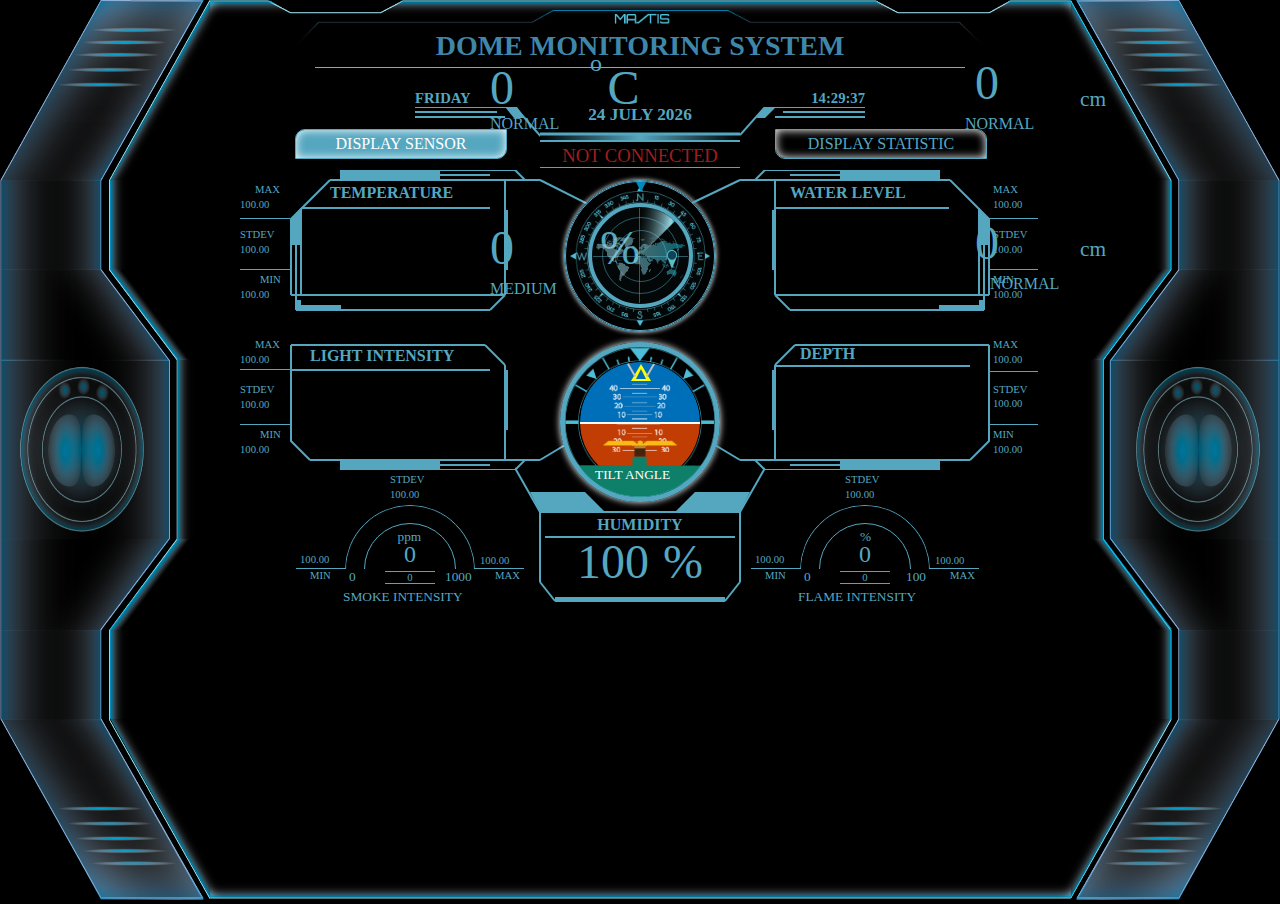
<file: index.html>
<!DOCTYPE html>
<html>
  <head>
    <meta charset="utf-8">
    <title>DOME MONITORING SYSTEM</title>
    <link rel="stylesheet" href="css/style.css" media="screen" title="no title" charset="utf-8">
    <script type="text/javascript" src="js/jquery-1.11.3.min.js"></script>
    <script type="text/javascript" src="js/jquery-ui.min.js"></script>
    <script type="text/javascript" src="highcharts/highcharts.js"></script>
    <script type="text/javascript" src="highcharts/modules/exporting.js"></script>
    <script type="text/javascript" src="highcharts/modules/offline-exporting.js"></script>
    <script type="text/javascript" src="js/script.js"></script>
  </head>
  <body>
    <section class="backgnd">
      <img src="img/backg.png" />
    </section>

    <section class="main">
      <div class="main-content">
        <header>
          <img src="img/logo-01.png" alt="" />
          <div class="main-title">
            <h2>DOME MONITORING SYSTEM</h2>
          </div>
        </header>
        <div class="timestamp">
          <ul>
            <li>
              <h3 id="hari"></h3>
              <svg>
                <line x1="0" y1="0" x2="100" y2="0" class="line" />
                <line x1="0" y1="5" x2="82" y2="5" class="line" />
                <line x1="0" y1="10" x2="90" y2="10" class="line" />
                <polygon points="90,0 99,11 110,11 102,0" class="poligon" />
                <line x1="100" y1="0" x2="135" y2="40" class="line" />
              </svg>
              <div id="sensor" style="width:190px; margin:-12.5px 0 0 -120px; box-shadow:inset 0 0 10px white; font-size:12pt; border:solid 1px rgb(85,167,192); padding:5px 10px; border-bottom-right-radius:10px; border-top-left-radius:10px; transition-duration:1s;">DISPLAY SENSOR</div>
            </li>
            <li style="width:200px;">
              <h3 id="tanggal"></h3>
              <svg>
                <line x1="0" y1="9" x2="200" y2="9" style="stroke:rgb(85,167,192); stroke-width:3;" />
                <line x1="0" y1="16" x2="200" y2="16" class="line" />
              </svg>
              <div style="height:5px; width:100%; margin:-24px 0 0 0; background: -webkit-linear-gradient(left,rgba(85,167,192,0),rgba(85,167,192,1),rgba(85,167,192,0));"></div>
              <div style="margin-top:5px; border-bottom:solid 1px rgb(85,167,192);">
                <label id="koneksi" style="text-align:enter; font-size:14pt;" class="unconnect">NOT CONNECTED</label>
              </div>
            </li>
            <li>
              <h3 id="jam"></h3>
              <svg>
                <line x1="25" y1="0" x2="125" y2="0" class="line" />
                <line x1="43" y1="5" x2="125" y2="5" class="line" />
                <line x1="35" y1="10" x2="125" y2="10" class="line" />
                <polygon points="25,0 36,0 25,11 16,11" class="poligon" />
                <line x1="25" y1="0" x2="0" y2="28" class="line" />
              </svg>
              <div id="statistic" style="width:190px; margin:-12.5px 0 0 35px; box-shadow:inset 0 0 10px white; font-size:12pt; border:solid 1px rgb(85,167,192); padding:5px 10px; border-bottom-left-radius:10px; border-top-right-radius:10px; transition-duration:1s;">DISPLAY STATISTIC</div>
            </li>
          </ul>
          <script type="text/javascript">makeClick(); Get_Timestamp()</script>
        </div>
        <div id="id-sensor-disp" class="sensor-disp" style="display:block;">
          <ul>
            <li>
              <div class="left-sensor-top">
                <svg style="height:150px; width:300px;">
                  <line x1="50" y1="0" x2="225" y2="0" class="line" />
                  <line x1="225" y1="0" x2="235" y2="10" class="line" />
                  <line x1="50" y1="5" x2="200" y2="5" class="line" />
                  <line x1="40" y1="10" x2="250" y2="10" class="line" />
                  <line x1="250" y1="10" x2="300" y2="35" class="line" />
                  <polygon points="50,0 50,10 150,10 150,0" class="poligon" />
                  <line x1="40" y1="10" x2="0" y2="50" class="line" />
                  <line x1="1" y1="49" x2="1" y2="125" class="line" />
                  <line x1="1" y1="125" x2="215" y2="125" class="line" />
                  <line x1="215" y1="10" x2="215" y2="125" class="line" />
                  <polygon points="215,40 218,40 218,100 215,100 " class="poligon" />
                  <line x1="11" y1="38" x2="11" y2="125" class="line" />
                  <line x1="6" y1="44" x2="6" y2="140" class="line" />
                  <line x1="6" y1="140" x2="200" y2="140" class="line" />
                  <line x1="200" y1="140" x2="215" y2="125" class="line" />
                  <polygon points="1,49 11,38 11,75 1,75 " class="poligon" />
                  <line x1="11" y1="38" x2="200" y2="38" class="line" />
                  <polygon points="6,130 11,130 11,140 6,140" class="poligon" />
                  <polygon points="6,135 51,135 51,140 6,140" class="poligon" />
                </svg>
                <!--<img src="img/temp.png" style="height:60px; margin:-105px 0 0 -125px; position:absolute;"/>-->
                <h4 style="margin:-140px 0 0 40px; padding:0; position:absolute;">TEMPERATURE</h4>
                <label id="temp" style="font-size:36pt; margin:-110px 0 0 -100px; position:absolute;">0</label>
                <label style="font-size:18pt; margin:-120px 0 0 0; position:absolute;">o</label>
                <label style="font-size:36pt; margin:-110px 0 0 17.5px; position:absolute;">C</label>
                <label id="temp-dn" style="font-size:12pt; margin:-55px 0 0 -100px; position:absolute;">NORMAL</label>
                <div style="margin:-150px 0 0 -50px; width:300px; height:150px; text-align:left;">
                  <label style="font-size:8pt; margin:10px 0 0 15px; position:absolute;">MAX</label>
                  <label id="temp-max" style="font-size:8pt; margin:25px 0 0 0px; position:absolute;">100.00</label>
                  <div style="height:1px; width:50px; margin:44px 0 0 0px;  background:rgb(85,167,192); position:absolute;"></div>
                  <label style="font-size:8pt; margin:55px 0 0 0px; position:absolute;">STDEV</label>
                  <label id="temp-stdv" style="font-size:8pt; margin:70px 0 0 0px; position:absolute;">100.00</label>
                  <div style="height:1px; width:50px; margin:95px 0 0 0px;  background:rgb(85,167,192); position:absolute;"></div>
                  <label style="font-size:8pt; margin:100px 0 0 20px; position:absolute;">MIN</label>
                  <label id="temp-min" style="font-size:8pt; margin:115px 0 0 0px; position:absolute;">100.00</label>
                </div>

              </div>
              <div class="left-sensor-bottom">
                <svg style="height:150px; width:300px;">
                  <line x1="50" y1="150" x2="225" y2="150" class="line" />
                  <line x1="225" y1="150" x2="235" y2="140" class="line" />
                  <line x1="50" y1="145" x2="200" y2="145" class="line" />
                  <line x1="20" y1="140" x2="250" y2="140" class="line" />
                  <line x1="250" y1="140" x2="275" y2="125" class="line" />
                  <polygon points="50,150 50,140 150,140 150,150" class="poligon" />
                  <line x1="20" y1="140" x2="0" y2="120" class="line" />
                  <line x1="1" y1="25" x2="1" y2="121" class="line" />
                  <line x1="1" y1="25" x2="195" y2="25" class="line" />
                  <line x1="215" y1="45" x2="215" y2="140" class="line" />
                  <line x1="195" y1="25" x2="215" y2="45" class="line" />
                  <polygon points="215,50 218,50 218,110 215,110 " class="poligon" />
                  <line x1="1" y1="50" x2="200" y2="50" class="line" />
                </svg>
                <!--<img src="img/lamp.png" style="height:60px; margin:-90px 0 0 -140px; position:absolute;"/>-->
                <h4 style="margin:-127px 0 0 20px; padding:0; position:absolute;">LIGHT INTENSITY</h4>
                <label id="light" style="font-size:36pt; margin:-100px 0 0 -100px; position:absolute;">0</label>
                <label style="font-size:36pt; margin:-100px 0 0 10px; position:absolute;">%</label>
                <label id="light-dn" style="font-size:12pt; margin:-40px 0 0 -100px; position:absolute;">MEDIUM</label>
                <div style="margin:-150px 0 0 -50px; width:300px; height:150px; text-align:left;">
                  <label style="font-size:8pt; margin:15px 0 0 15px; position:absolute;">MAX</label>
                  <label id="temp-max" style="font-size:8pt; margin:30px 0 0 0px; position:absolute;">100.00</label>
                  <div style="height:1px; width:50px; margin:45px 0 0 0px; position:absolute; background:rgb(85,167,192);"></div>
                  <label style="font-size:8pt; margin:60px 0 0 0px; position:absolute;">STDEV</label>
                  <label id="temp-stdv" style="font-size:8pt; margin:75px 0 0 0px; position:absolute;">100.00</label>
                  <div style="height:1px; width:50px; margin:100px 0 0 0px; position:absolute; background:rgb(85,167,192);"></div>
                  <label style="font-size:8pt; margin:105px 0 0 20px; position:absolute;">MIN</label>
                  <label id="temp-min" style="font-size:8pt; margin:120px 0 0 0px; position:absolute;">100.00</label>
                </div>
              </div>
              <div style="height:130px; width:130px; margin:35px 0 0 55px;">
                <div style="height:128px; width:128px; margin:0; border-radius:50%; border:solid 1px rgb(85,167,192);"></div>

                <div id="smoke" style="height:128px; width:128px; margin:-129px 0 0 1px; border-radius:50%; overflow:hidden; transition-duration:2s;">
                  <div style="height:90px; width:90px; margin:-2px 0 0 0px; border-radius:50%; border:solid 20px rgb(85,167,192);"></div>
                  <div style="height:64px; width:100%; margin-top:-128px; background:black;"></div>
                </div>
                <div style="height:90px; width:90px; margin:-111px 0 0 19px; position:absolute; border-radius:50%; border:solid 1px rgb(85,167,192); background:black;"></div>
                <div style="display:none; height:64px; width:100%; margin-top:-64px; background:white;"></div>
                <div style="height:67px; width:132px; margin:-65px 0 0 -1px; border-bottom-left-radius:65px; border-bottom-right-radius:65px; position:absolute; background:black;"></div>
                <label style="font-size:10pt; margin:-105px 0 0 -12.5px; position:absolute;">ppm</label>
                <label id="smoke-persen" style="width:50px; font-size:18pt; margin:-93px 0 0 -25px; position:absolute;">0</label>
                <label style="font-size:10pt; margin:-65px 0 0 -61px; position:absolute;">0</label>
                <label style="font-size:10pt; margin:-65px 0 0 35px; position:absolute;">1000</label>
                <label id="smoke-dn" style="width:50px; font-size:8pt; margin:-63px 0 0 -25px; position:absolute; border-bottom:solid 1px rgb(85,167,192); border-top:solid 1px rgb(85,167,192);">0</label>
                <label style="font-size:10pt; margin:-45px 0 0 -67px; position:absolute;">SMOKE INTENSITY</label>
                <label id="temp-max" style="font-size:8pt; margin:-79px 0 0 70px; position:absolute;">100.00</label>
                <label style="font-size:8pt; margin:-64px 0 0 85px; position:absolute;">MAX</label>
                <div style="height:1px; width:50px; margin:-66px 0 0 129px; position:absolute; background:rgb(85,167,192);"></div>
                <label id="temp-stdv" style="font-size:8pt; margin:-145px 0 0 -20px; position:absolute;">100.00</label>
                <label style="font-size:8pt; margin:-160px 0 0 -20px; position:absolute;">STDEV</label>
                <div style="height:1px; width:50px; margin:-66px 0 0 -49px; position:absolute; background:rgb(85,167,192);"></div>
                <label id="temp-min" style="font-size:8pt; margin:-80px 0 0 -110px; position:absolute;">100.00</label>
                <label style="font-size:8pt; margin:-64px 0 0 -100px; position:absolute;">MIN</label>
              </div>
            </li>
            <li style="width:300px; padding-top:25px;">
              <div class="dome-pic-outer">
                <div class="dome-pic-inner">
                  <img id='compass' src="img/compass.png" style="height:140px; margin:4px 0 0 0; transition-duration:1s;"/>
                  <div style="width:0; height:0; margin:-148px 0 0 70px; z-index:10; position:absolute; border-left:5px solid transparent; border-right:5px solid transparent; border-top:10px solid rgb(0,137,188);"></div>
                  <div style="height:97px; width:97px; margin:-127px 0 0 22px; position:absolute; z-index:20; border-radius:50%; border:4px solid rgb(85,167,192);">
                    <img src="img/worldmap.png" style="width:90px; margin:30px 0 0 -45px;opacity:0.5; position:absolute;" />
                    <div style="height:75px; width:75px; margin:10px 0 0 10px; border-radius:50%; border:1px solid rgba(85,167,192,.5);"></div>
                    <div style="height:50px; width:50px; margin:-64px 0 0 22.5px; border-radius:50%; border:1px solid rgba(85,167,192,.5);"></div>
                    <div style="height:95px; width:1px; margin:-74px 0 0 47px; background:rgba(85,167,192,.5);"></div>
                    <div style="height:1px; width:95px; margin:-47px 0 0 1px; background:rgba(85,167,192,.5);"></div>
                    <img src="img/marker.png" style="height:20px; margin:-7.5px 0 0 25px;position:absolute;" />
                    <img src="img/radar.png" style="height:97px; margin:-50px 0 0 -49px; position:absolute; animation: putarRadar 3s linear infinite both;" />
                    <!--<div style="height:7.5px; width:7.5px; margin:-50px 0 0 120px; border-radius:50%; background: rgb(85,167,192); animation: mainkanObjek1 3s linear infinite both;"></div>
                    <div style="height:7.5px; width:7.5px; margin:-10px 0 0 110px; border-radius:50%; background: rgb(85,167,192); animation: mainkanObjek2 3s linear infinite both;"></div>
                    <div style="height:7.5px; width:7.5px; margin:100px 0 0 70px; border-radius:50%; background: rgb(85,167,192); animation: mainkanObjek3 3s linear infinite both;"></div>
                  -->
                  </div>
                </div>
              </div>
              <div class="middle-sensor-bottom">
                <div style="height:120px; width:120px; margin:15px 0 0 15px; border-radius:50%; background:black; overflow:hidden;">
                  <div id="kemiringan" style="height:120px; width:120px; border-radius:50%; transition-duration:1s;">
                    <div style="height:60px; width:120px; border-top-left-radius:60px; border-top-right-radius:60px; background:rgb(0,111,186); border-bottom:solid 1px white;"></div>
                    <div style="height:60px; width:120px; border-bottom-left-radius:60px; border-bottom-right-radius:60px; background:rgb(193,61,4); border-top:solid 1px white;"></div>
                    <div style="height:0; width:0; margin:-120px 0 0 51px; transform:rotate(180deg); border-left:10px solid transparent; border-right:10px solid transparent; border-top:17.5px solid yellow;">
                      <div style="height:0; width:0; margin:-15px 0 0 -5px; border-left:5px solid transparent; border-right:5px solid transparent; border-top:10px solid rgb(0,111,186);"></div>
                      <div style="height:2px; width:15px; margin:-2px 0 0 2px; background:silver; transform:rotate(60deg);"></div>
                      <div style="height:2px; width:15px; margin:-2px 0 0 -17px; background:silver; transform:rotate(-60deg);"></div>
                    </div>
                  </div>
                </div>
                <div style="height:70px; margin:-100px 0 0 35px; overflow:hidden; position:absolute;">
                  <img id='sudut' src="img/roll-scale.png" style="width:80px; transition-duration:1s; margin-top:-16px;"/>
                </div>
                <div style="margin:-134px 0 0 0px; position:absolute;">
                  <img src="img/scale.png" style="width:150px;margin-top:-1px;" />
                </div>
                <div style="color:white; font-size:10pt; margin:-15px 0 0 30px; position:absolute;">TILT ANGLE</div>
              </div>
              <div class="middle-sensor-underbottom">
                <svg style="height:150px; width:250px; margin:0 auto;">
                  <line x1="0" y1="16" x2="25" y2="60" class="line" />
                  <line x1="225" y1="60" x2="250" y2="16" class="line" />
                  <line x1="25" y1="60" x2="225" y2="60" class="line" />
                  <line x1="30" y1="85" x2="220" y2="85" class="line" />
                  <line x1="25" y1="60" x2="25" y2="130" class="line" />
                  <line x1="25" y1="130" x2="40" y2="149" class="line" />
                  <line x1="225" y1="60" x2="225" y2="130" class="line" />
                  <line x1="40" y1="149" x2="210" y2="149" class="line" />
                  <line x1="210" y1="149" x2="225" y2="130" class="line" />
                  <polygon points="25,60 90,60 70,40 15,40" class="poligon" />
                  <polygon points="225,60 160,60 180,40 235,40" class="poligon" />
                  <polygon points="40,149 210,149 210,145 40,145" class="poligon" />
                </svg>
                <h4 style="margin:-90px auto 0 auto; padding:0;">HUMIDITY</h4>
                <label id="humidity" style="font-size:36pt; margin:-100px 0 0 0px;">100</label>
                <label style="font-size:36pt; margin:-100px 0 0 10px;">%</label>
              </div>
            </li>
            <li>
              <div class="right-sensor-top">
                <svg style="height:150px; width:300px;">
                  <line x1="250" y1="0" x2="75" y2="0" class="line" />
                  <line x1="75" y1="0" x2="65" y2="10" class="line" />
                  <line x1="250" y1="5" x2="100" y2="5" class="line" />
                  <line x1="260" y1="10" x2="50" y2="10" class="line" />
                  <line x1="50" y1="10" x2="2" y2="33" class="line" />
                  <polygon points="250,0 250,10 150,10 150,0" class="poligon" />
                  <line x1="260" y1="10" x2="300" y2="50" class="line" />
                  <line x1="299" y1="49" x2="299" y2="125" class="line" />
                  <line x1="299" y1="125" x2="85" y2="125" class="line" />
                  <line x1="85" y1="10" x2="85" y2="125" class="line" />
                  <polygon points="85,40 82,40 82,100 85,100 " class="poligon" />
                  <line x1="289" y1="38" x2="289" y2="125" class="line" />
                  <line x1="294" y1="44" x2="294" y2="140" class="line" />
                  <line x1="294" y1="140" x2="100" y2="140" class="line" />
                  <line x1="100" y1="140" x2="85" y2="125" class="line" />
                  <polygon points="299,49 289,38 289,75 299,75 " class="poligon" />
                  <line x1="259" y1="38" x2="85" y2="38" class="line" />
                  <polygon points="294,130 289,130 289,140 294,140" class="poligon" />
                  <polygon points="294,135 249,135 249,140 294,140" class="poligon" />
                </svg>
                <!--<img src="img/pot.png" style="height:50px; margin:-105px 0 0 -60px; position:absolute;"/>-->
                <h4 style="margin:-140px 0 0 100px; padding:0; position:absolute;">WATER LEVEL</h4>
                <label id="water" style="font-size:36pt; margin:-115px 0 0 -15px; position:absolute;">0</label>
                <label style="font-size:16pt; margin:-83px 0 0 90px; position:absolute;">cm</label>
                <label id="water-dn" style="font-size:12pt; margin:-55px 0 0 -25px; position:absolute;">NORMAL</label>
                <div style="margin:-150px 0 0 53px; width:300px; height:150px; text-align:right;">
                  <label style="font-size:8pt; margin:10px 0 0 -50px; position:absolute;">MAX</label>
                  <label id="temp-max" style="font-size:8pt; margin:25px 0 0 -50px; position:absolute;">100.00</label>
                  <div style="height:1px; width:50px; margin:44px 0 0 245px; position:absolute; background:rgb(85,167,192);"></div>
                  <label style="font-size:8pt; margin:55px 0 0 -50px; position:absolute;">STDEV</label>
                  <label id="temp-stdv" style="font-size:8pt; margin:70px 0 0 -50px; position:absolute;">100.00</label>
                  <div style="height:1px; width:50px; margin:95px 0 0 245px; position:absolute; background:rgb(85,167,192);"></div>
                  <label style="font-size:8pt; margin:100px 0 0 -50px; position:absolute;">MIN</label>
                  <label id="temp-min" style="font-size:8pt; margin:115px 0 0 -50px; position:absolute;">100.00</label>
                </div>
              </div>
              <div class="right-sensor-bottom">
                <svg style="height:150px; width:300px;">
                  <line x1="250" y1="150" x2="75" y2="150" class="line"/>
                  <line x1="75" y1="150" x2="65" y2="140" class="line" />
                  <line x1="250" y1="145" x2="100" y2="145" class="line" />
                  <line x1="280" y1="140" x2="50" y2="140" class="line" />
                  <line x1="50" y1="140" x2="25" y2="125" class="line" />
                  <polygon points="250,150 250,140 150,140 150,150" class="poligon" />
                  <line x1="280" y1="140" x2="300" y2="120" class="line" />
                  <line x1="299" y1="25" x2="299" y2="121" class="line" />
                  <line x1="299" y1="25" x2="105" y2="25" class="line" />
                  <line x1="85" y1="45" x2="85" y2="140" class="line" />
                  <line x1="105" y1="25" x2="85" y2="45" class="line" />
                  <polygon points="85,50 82,50 82,110 85,110 " class="poligon" />
                  <line x1="85" y1="46" x2="280" y2="46" class="line" />
                </svg>
                <!--<img src="img/ruller.png" style="height:60px; margin:-95px 0 0 -50px; position:absolute;"/>-->
                <h4 style="margin:-129px 0 0 110px; padding:0; position:absolute;">DEPTH</h4>
                <label id="depth" style="font-size:36pt; margin:-105px 0 0 -15px; position:absolute;">0</label>
                <label style="font-size:16pt; margin:-83px 0 0 90px; position:absolute;">cm</label>
                <label id="depth-dn" style="font-size:12pt; margin:-45px 0 0 0px; position:absolute;">NORMAL</label>
                <div style="margin:-150px 0 0 53px; width:300px; height:150px; text-align:right;">
                  <label style="font-size:8pt; margin:15px 0 0 -50px; position:absolute;">MAX</label>
                  <label id="temp-max" style="font-size:8pt; margin:30px 0 0 -50px; position:absolute;">100.00</label>
                  <div style="height:1px; width:50px; margin:47px 0 0 245px; position:absolute; background:rgb(85,167,192);"></div>
                  <label style="font-size:8pt; margin:60px 0 0 -50px; position:absolute;">STDEV</label>
                  <label id="temp-stdv" style="font-size:8pt; margin:74px 0 0 -50px; position:absolute;">100.00</label>
                  <div style="height:1px; width:50px; margin:100px 0 0 245px; position:absolute; background:rgb(85,167,192);"></div>
                  <label style="font-size:8pt; margin:105px 0 0 -50px; position:absolute;">MIN</label>
                  <label id="temp-min" style="font-size:8pt; margin:120px 0 0 -50px; position:absolute;">100.00</label>
                </div>
              </div>
              <div style="height:130px; width:130px; margin:35px 0 0 10px;">
                <div style="height:128px; width:128px; margin:0; border-radius:50%; border:solid 1px rgb(85,167,192);"></div>

                <div id="flame" style="height:128px; width:128px; margin:-129px 0 0 1px; border-radius:50%; overflow:hidden; transition-duration:2s;">
                  <div style="height:90px; width:90px; margin:-2px 0 0 1px; border-radius:50%; border:solid 20px rgb(85,167,192);"></div>
                  <div style="height:64px; width:100%; margin-top:-128px; background:black;"></div>
                </div>
                <div style="height:90px; width:90px; margin:-111px 0 0 19px; position:absolute; border-radius:50%; border:solid 1px rgb(85,167,192); background:black;"></div>
                <div style="display:none; height:64px; width:100%; margin-top:-64px; background:white;"></div>
                <div style="height:67px; width:132px; margin:-65px 0 0 -1px; border-bottom-left-radius:65px; border-bottom-right-radius:65px; position:absolute; background:black;"></div>
                <label style="font-size:10pt; margin:-105px 0 0 -5px; position:absolute;">%</label>
                <label id="flame-persen" style="width:50px; font-size:18pt; margin:-93px 0 0 -25px; position:absolute;">0</label>
                <label style="font-size:10pt; margin:-65px 0 0 -61px; position:absolute;">0</label>
                <label style="font-size:10pt; margin:-65px 0 0 41px; position:absolute;">100</label>
                <label id="flame-dn" style="width:50px; font-size:8pt; margin:-63px 0 0 -25px; position:absolute; border-bottom:solid 1px rgb(85,167,192); border-top:solid 1px rgb(85,167,192);">0</label>
                <label style="font-size:10pt; margin:-45px 0 0 -67px; position:absolute;">FLAME INTENSITY</label>
                <label id="temp-max" style="font-size:8pt; margin:-79px 0 0 70px; position:absolute;">100.00</label>
                <label style="font-size:8pt; margin:-64px 0 0 85px; position:absolute;">MAX</label>
                <div style="height:1px; width:50px; margin:-66px 0 0 129px; position:absolute; background:rgb(85,167,192);"></div>
                <label id="temp-stdv" style="font-size:8pt; margin:-145px 0 0 -20px; position:absolute;">100.00</label>
                <label style="font-size:8pt; margin:-160px 0 0 -20px; position:absolute;">STDEV</label>
                <div style="height:1px; width:50px; margin:-66px 0 0 -49px; position:absolute; background:rgb(85,167,192);"></div>
                <label id="temp-min" style="font-size:8pt; margin:-80px 0 0 -110px; position:absolute;">100.00</label>
                <label style="font-size:8pt; margin:-64px 0 0 -100px; position:absolute;">MIN</label>
              </div>
            </li>
          </ul>
        </div>
        <!-- Copy bagian chart mulai dari sini-->
        <!--
        <div id="id-statistic-disp" class="statistic-disp" style="display:display; margin-top: 30px;">
          <div class="tombol-chart">
            <ul>
              <li id="tmb-chart-0" onclick="Call_Temp_Chart()">TEMPERATURE</li>
              <li id="tmb-chart-1">LIGHT</br>INTENSITY</li>
              <li id="tmb-chart-2">SOIL</br>MOISTURE</li>
              <li id="tmb-chart-3">DEPTH</li>
              <li id="tmb-chart-4">SMOKE</br>INTENSITY</li>
              <li id="tmb-chart-5">FLAME</br>INTENSITY</li>
              <li id="tmb-chart-6">COMPARE</br>CHART</li>
            </ul>
          </div>
          <div id="container" style="min-width: 310px; height: 375px; margin:0 auto; padding:0;"></div>
        </div>
      -->
        <!-- sampek sini-->
        <!--<script type="text/javascript">Call_Temp_Chart()</script>-->
      </div>

    </section>
  </body>

</html>
</file>
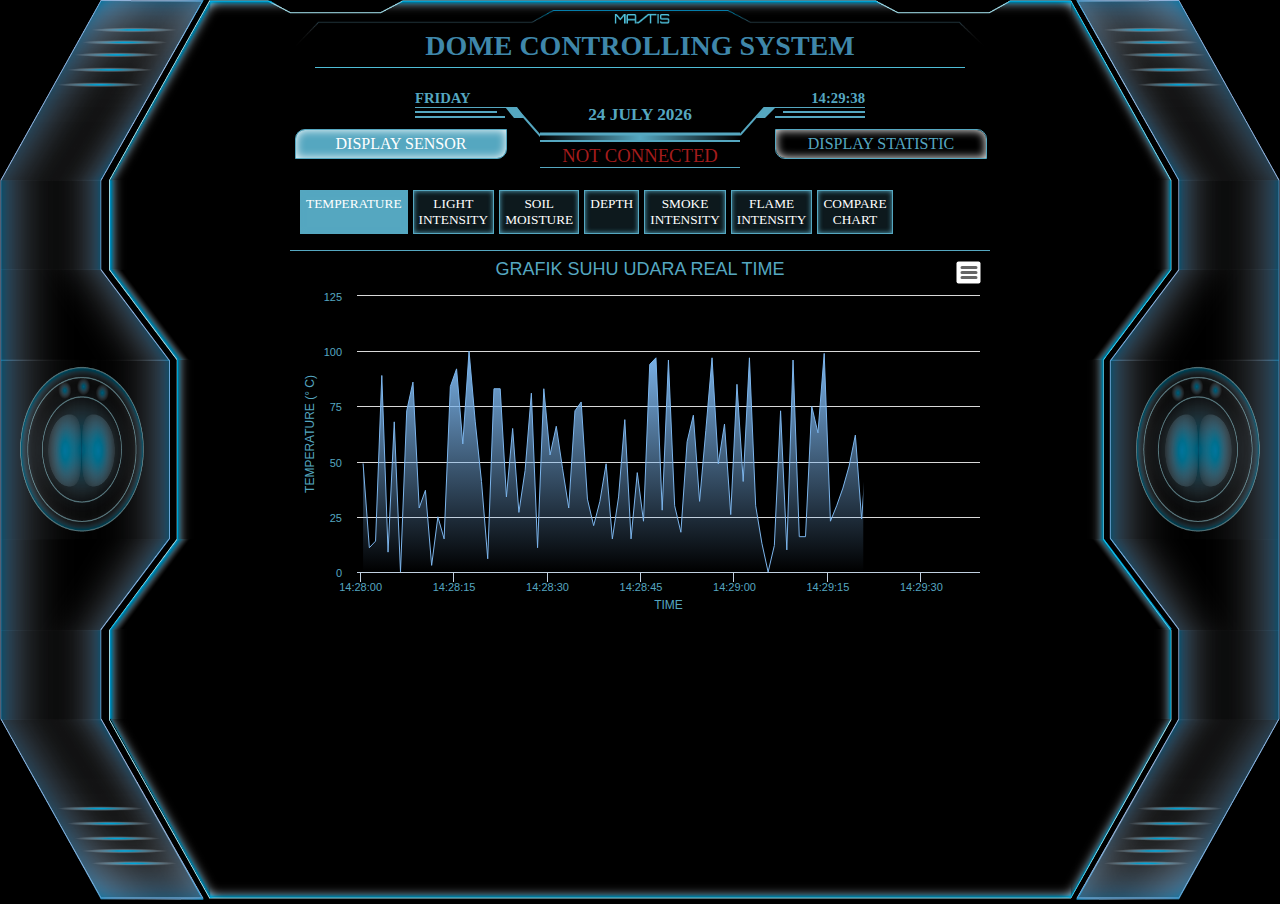
<file: chart.html>
<!DOCTYPE html>
<html>
  <head>
    <meta charset="utf-8">
    <title>DOME MONITORING SYSTEM</title>
    <link rel="stylesheet" href="css/style.css" media="screen" title="no title" charset="utf-8">
    <script type="text/javascript" src="js/jquery-1.11.3.min.js"></script>
    <script type="text/javascript" src="js/jquery-ui.min.js"></script>
    <script type="text/javascript" src="highcharts/highcharts.js"></script>
    <script type="text/javascript" src="highcharts/modules/exporting.js"></script>
    <script type="text/javascript" src="highcharts/modules/offline-exporting.js"></script>
    <script type="text/javascript" src="js/script_chart.js"></script>
  </head>
  <body>
    <section class="backgnd">
      <img src="img/backg.png" />
    </section>

    <section class="main">
      <div class="main-content">
        <header>
          <img src="img/logo-01.png" alt="" />
          <div class="main-title">
            <h2>DOME CONTROLLING SYSTEM</h2>
          </div>
        </header>
        <div class="timestamp">
          <ul>
            <li>
              <h3 id="hari"></h3>
              <svg>
                <line x1="0" y1="0" x2="100" y2="0" class="line" />
                <line x1="0" y1="5" x2="82" y2="5" class="line" />
                <line x1="0" y1="10" x2="90" y2="10" class="line" />
                <polygon points="90,0 99,11 110,11 102,0" class="poligon" />
                <line x1="100" y1="0" x2="135" y2="40" class="line" />
              </svg>
              <div id="sensor" style="width:190px; margin:-12.5px 0 0 -120px; box-shadow:inset 0 0 10px white; font-size:12pt; border:solid 1px rgb(85,167,192); padding:5px 10px; border-bottom-right-radius:10px; border-top-left-radius:10px; transition-duration:1s;">DISPLAY SENSOR</div>
            </li>
            <li style="width:200px;">
              <h3 id="tanggal"></h3>
              <svg>
                <line x1="0" y1="9" x2="200" y2="9" style="stroke:rgb(85,167,192); stroke-width:3;" />
                <line x1="0" y1="16" x2="200" y2="16" class="line" />
              </svg>
              <div style="height:5px; width:100%; margin:-24px 0 0 0; background: -webkit-linear-gradient(left,rgba(85,167,192,0),rgba(85,167,192,1),rgba(85,167,192,0));"></div>
              <div style="margin-top:5px; border-bottom:solid 1px rgb(85,167,192);">
                <label id="koneksi" style="text-align:enter; font-size:14pt;" class="unconnect">NOT CONNECTED</label>
              </div>
            </li>
            <li>
              <h3 id="jam"></h3>
              <svg>
                <line x1="25" y1="0" x2="125" y2="0" class="line" />
                <line x1="43" y1="5" x2="125" y2="5" class="line" />
                <line x1="35" y1="10" x2="125" y2="10" class="line" />
                <polygon points="25,0 36,0 25,11 16,11" class="poligon" />
                <line x1="25" y1="0" x2="0" y2="28" class="line" />
              </svg>
              <div id="statistic" style="width:190px; margin:-12.5px 0 0 35px; box-shadow:inset 0 0 10px white; font-size:12pt; border:solid 1px rgb(85,167,192); padding:5px 10px; border-bottom-left-radius:10px; border-top-right-radius:10px; transition-duration:1s;">DISPLAY STATISTIC</div>
            </li>
          </ul>
          <script type="text/javascript">makeClick(); Get_Timestamp()</script>
        </div>
        <!-- Copy bagian chart mulai dari sini-->
        <div id="id-statistic-disp" class="statistic-disp" style="display:display; margin-top: 30px;">
          <div class="tombol-chart">
            <ul>
              <li id="tmb-chart-0" onclick="Call_Temp_Chart()">TEMPERATURE</li>
              <li id="tmb-chart-1" onclick="Call_Light_Chart()">LIGHT</br>INTENSITY</li>
              <li id="tmb-chart-2">SOIL</br>MOISTURE</li>
              <li id="tmb-chart-3">DEPTH</li>
              <li id="tmb-chart-4">SMOKE</br>INTENSITY</li>
              <li id="tmb-chart-5">FLAME</br>INTENSITY</li>
              <li id="tmb-chart-6">COMPARE</br>CHART</li>
            </ul>
          </div>
          
          <div id="container" style="min-width: 310px; height: 375px; margin:0 auto; padding:0;"></div>
        </div>
        <!-- sampek sini-->
        <script type="text/javascript">Call_Temp_Chart()</script>
      </div>

    </section>
  </body>

</html>
</file>
<file: css/style.css>
@font-face {font-family: orbitron; src: url(../font/Orbitron Medium.otf);}
@font-face {font-family: orbitron light; src: url(../font/Orbitron Light.otf);}

html, body{height: 100%; width: 100%; margin: 0; padding: 0; background-color: black; overflow: hidden; font-family: 'orbitron light'; color: rgb(85,167,192); position: absolute;}

.backgnd{height: 100%; width: 100%; position: absolute;}
.backgnd img{height: 100%; width: 100%;}
.main{height: 100%; width: 100%; margin: 0; position: absolute;}
.main-content{height: 100%; width: 1000px; margin: 0 auto; overflow: hidden;}
.main-content header{height: 75px; width: 100%; text-align: center;}
.main-content header img{width: 700px; height: auto; margin: 10px 0 0 0;}
.main-title{height: 30px; width: 1000px; margin-top: -25px;}
.main-title h2{height: auto; width: 650px; color: rgb(63,135,170); font-family: 'orbitron'; font-size: 21pt; border-bottom: solid 1px rgb(79,189,214); margin: 0 auto; padding-bottom: 5px;}
.timestamp{height: 60px; width: 1000px; text-align: center; margin-top: 15px;}
.timestamp ul{height: 50px; width: 450px; margin: 0 auto; padding: 0;}
.timestamp ul li{height: 100px; width: 125px; list-style: none; float: left; color: rgb(85,167,192);}
.timestamp ul li h3{font-family: 'orbitron'; margin: 0; padding: 0;}
.timestamp ul li svg{height:30px; width: 100%;}
.timestamp ul li #sensor:hover, .timestamp ul li #statistic:hover{color: white; background: rgb(85,167,192); box-shadow:inset 0 0 10px black; transition-duration: 1s; cursor: pointer;}

.line{stroke:rgb(85,167,192); stroke-width:2;}
.poligon{fill:rgb(85,167,192);}

.timestamp ul li #hari{font-size: 11pt; text-align: left;}
.timestamp ul li #tanggal{margin: 15px 0 0 0; font-size: 13pt;}
.timestamp ul li #jam{font-size: 11pt; text-align: right;}
.sensor-disp{height: 475px; width: 700px; margin: 0 auto; text-align: center;}
.sensor-disp ul{height: auto; width: 700px; margin: 20px 0 0 0; padding: 0; position: absolute;}
.sensor-disp ul li{height: 250px; width: 200px; margin: 0; padding: 0; float: left; list-style: none;}
.sensor-disp ul li .dome-pic-outer{height: 150px; width: 150px; margin: -15px auto 0 auto; border: solid 1px rgb(85,167,192); border-radius: 50%; box-shadow: 0 0 5px white;}
.sensor-disp ul li .dome-pic-outer .dome-pic-inner{height: 148px; width: 148px; margin: 0; border: solid 1px rgb(85,167,192); border-radius: 50%; background: black; overflow: none;}
.sensor-disp ul li .left-sensor-top, .sensor-disp ul li .left-sensor-bottom{height: 150px; width: 300px;}
.sensor-disp ul li .right-sensor-top, .sensor-disp ul li .right-sensor-bottom{height: 150px; width: 300px; margin-left: -100px;}
.sensor-disp ul li .middle-sensor-underbottom{height: 150px; width: 300px; margin-top: -50px;}
.sensor-disp ul li .middle-sensor-bottom{height: 150px; width: 150px; margin: 10px 0 0 70px; border-radius: 50%; border: solid 5px rgb(85,167,192); box-shadow: 0 0 7px white; overflow: hidden;}
/*.sensor-disp ul li .dome-pic-outer .dome-pic-inner #compass{animation: putarKompas 20s linear infinite both;}*/
.statistic-disp{height: 475px; width: 700px; margin: 0 auto; text-align: center;}
.statistic-disp .tombol-chart{height: 50px; width: 700px; margin: 0 auto; padding: 10px 0 10px 0; text-align: center; border-bottom: solid 1px rgb(85,167,192);}
.statistic-disp .tombol-chart ul{height: auto; width: 700px; margin-top: 0; margin-left: 10px; padding: 0; position: absolute;}
.statistic-disp .tombol-chart ul li{height: 32px; color: white; transition-duration: 1s; background:rgba(85,167,192,.15); font-size: 10pt; float: left; margin: 0 5px 0 0; padding: 5px; list-style: none; box-shadow:inset 0 0 5px rgb(85,167,192); border:solid 1px rgb(85,167,192);}
.statistic-disp .tombol-chart ul li:hover{cursor: pointer; background:rgba(85,167,192,.5);}

.connect{color:rgb(85,167,192);}
.unconnect{color:rgb(163,28,28); animation: mainUnconnected 1s linear infinite both;}

.normal{color:rgb(85,167,192);}
.warning{color:rgb(226,139,35);}
.danger{color:rgb(163,28,28); animation: mainUnconnected 1s linear infinite both;}

@keyframes putarKompas {
  0%{transform: rotate(0deg);}
  25%{transform: rotate(15deg);}
  50%{transform: rotate(0deg);}
  75%{transform: rotate(-15deg);}
  100%{transform: rotate(0deg);}
}
@keyframes putarRadar {
  0%{transform: rotate(0deg);}
  100%{transform: rotate(360deg);}
}
@keyframes mainkanObjek1 {
  0%{opacity: 0;}
  10%{opacity: 1;}
  15%{opacity: 0;}
  100%{opacity: 0;}
}
@keyframes mainkanObjek2 {
  0%{opacity: 0;}
  9%{opacity: 1;}
  14%{opacity: 0;}
  100%{opacity: 0;}
}
@keyframes mainkanObjek3 {
  0%{opacity: 0;}
  40%{opacity: 0;}
  50%{opacity: 1;}
  60%{opacity: 0;}
  100%{opacity: 0;}
}
@keyframes mainUnconnected {
  0%{display: : 0;}
  50%{opacity: 1;}
  100%{opacity: 0;}
}
</file>
